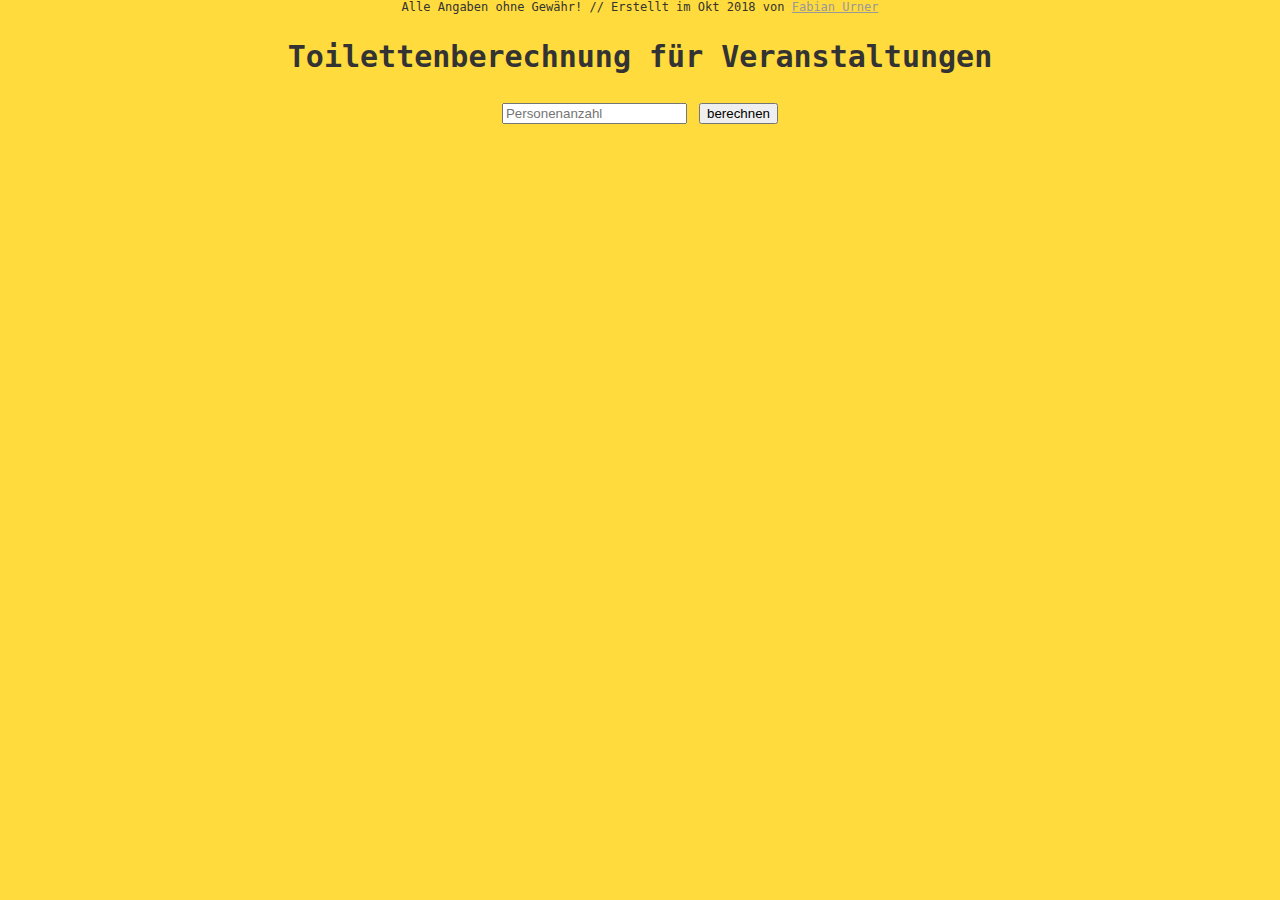
<file: index.html>
<html>
  <head>
    <meta charset="utf-8">
    <meta name="viewport" content="width=device-width, initial-scale=1.0">
    <link href="style.css" rel="stylesheet">
    <title>Toiletten-Berechnung</title>
  </head>
  <body>
    <p><div class="discl">Alle Angaben ohne Gewähr! // Erstellt im Okt 2018 von <a href="mailto:fabian.urner@gmail.com">Fabian Urner</a></div></p>



<h2>Toilettenberechnung für Veranstaltungen</h2>
	<div class="formitem">
		<label><input placeholder="Personenanzahl" type="text" name="anzahl" id="anzahl"></label>
		<label><button id="textfeld" type="button"> berechnen </button></label>
	</div>
	<p><div class="textfeld-msg"></div></p>
	<p><div class="DamenWC"></div></p>
	<p><div class="HerrenWC"></div></p>
	<p><div class="HerrenUrinal"></div></p>

<script>
document.querySelector('#textfeld').onclick = function () {
	 //----- Konstanten -------
  var personenAnzahl = document.querySelector("#anzahl").value;  
  //Damen
  var ladyTill100 = 3;
  var ladyMoreThan100 = 1.2;
  var ladyMoreThan1000 = 0.9;
  var ladyMoreThan20000 = 0.6;
  
  //Herren WC
  var gentWCTill100 = 1;
  var gentWCMoreThan100 = 0.4;
  var gentWCMoreThan1000 = 0.3;
  var gentWCMoreThan20000 = 0.2;
  
  //Herren Urinal
  var gentUriTill100 = 2;
  var gentUriMoreThan100 = 0.8;
  var gentUriMoreThan1000 = 0.6;
  var gentUriMoreThan20000 = 0.4;
  
  //----- Ergebnisse --------
  var damenWC;
  var herrenWC;
  var herrenUrinal;
 
 
  
if (personenAnzahl > 20000 ) {
  
  var tempFaktor = (personenAnzahl-20000)/100;
  if (tempFaktor-Math.floor(tempFaktor)>0){
    tempFaktor=Math.floor(tempFaktor) + 1;
  }
  
  //Damen
  damenWC = ladyTill100+Math.ceil(9*ladyMoreThan100)+Math.ceil(190*ladyMoreThan1000)+Math.ceil(tempFaktor*ladyMoreThan20000);
  
  //Herren WC
  herrenWC = gentWCTill100+Math.ceil(9*gentWCMoreThan100)+Math.ceil(190*gentWCMoreThan1000)+Math.ceil(tempFaktor*gentWCMoreThan20000);
  
  //Herren Urinal
  herrenUrinal = gentUriTill100+Math.ceil(9*gentUriMoreThan100)+Math.ceil(190*gentUriMoreThan1000)+Math.ceil(tempFaktor*gentUriMoreThan20000);
}
  else if (personenAnzahl > 1000 ) {
    
    var tempFaktor = (personenAnzahl-1000)/100;
    if (tempFaktor-Math.floor(tempFaktor)>0){
      tempFaktor=Math.floor(tempFaktor) + 1;
    }
    
    //Damen
    damenWC = ladyTill100+Math.ceil(9*ladyMoreThan100)+Math.ceil(tempFaktor*ladyMoreThan1000);
    
    //Herren WC
    herrenWC = gentWCTill100+Math.ceil(9*gentWCMoreThan100)+Math.ceil(tempFaktor*gentWCMoreThan1000);
    
    //Herren Urinal
    herrenUrinal = gentUriTill100+Math.ceil(9*gentUriMoreThan100)+Math.ceil(tempFaktor*gentUriMoreThan1000);
  }
  else if (personenAnzahl > 100){
    
    var tempFaktor = (personenAnzahl-100)/100;
    if (tempFaktor-Math.floor(tempFaktor)>0){
      tempFaktor=Math.floor(tempFaktor) + 1;
    }
    
    //Damen
    damenWC = ladyTill100+Math.ceil(tempFaktor*ladyMoreThan100);
    
    //Herren WC
    herrenWC = gentWCTill100+Math.ceil(tempFaktor*gentWCMoreThan100);
    
    //Herren Urinal
    herrenUrinal = gentUriTill100+Math.ceil(tempFaktor*gentUriMoreThan100);
  }
  else if (personenAnzahl > 0){
    
    //Damen
    damenWC = ladyTill100;
    
    //Herren WC
    herrenWC = gentWCTill100;
    
    //Herren Urinal
    herrenUrinal = gentUriTill100;
    
  }  
  
  
  if (personenAnzahl >0){
    document.querySelector('.textfeld-msg').innerHTML = "Es werden nach MVStättVO folgende Anzahlen an Toiletten benötigt: ";
    document.querySelector('.DamenWC').innerHTML = "Damen-WC: "+damenWC;
    document.querySelector('.HerrenWC').innerHTML = "Herrne-WC: "+herrenWC;
    document.querySelector('.HerrenUrinal').innerHTML = "Herren-Urinal: "+herrenUrinal;
    
      
  }
  else if (personenAnzahl == 0)
  {
    alert("dein Ernst? Ohne Besucher brauchst du auch nix zum reinpissen!");
  }
  else
  {
    alert("ungültiger Wert");
  }
	

	
	}
</script>

  </body>
</html>
</file>
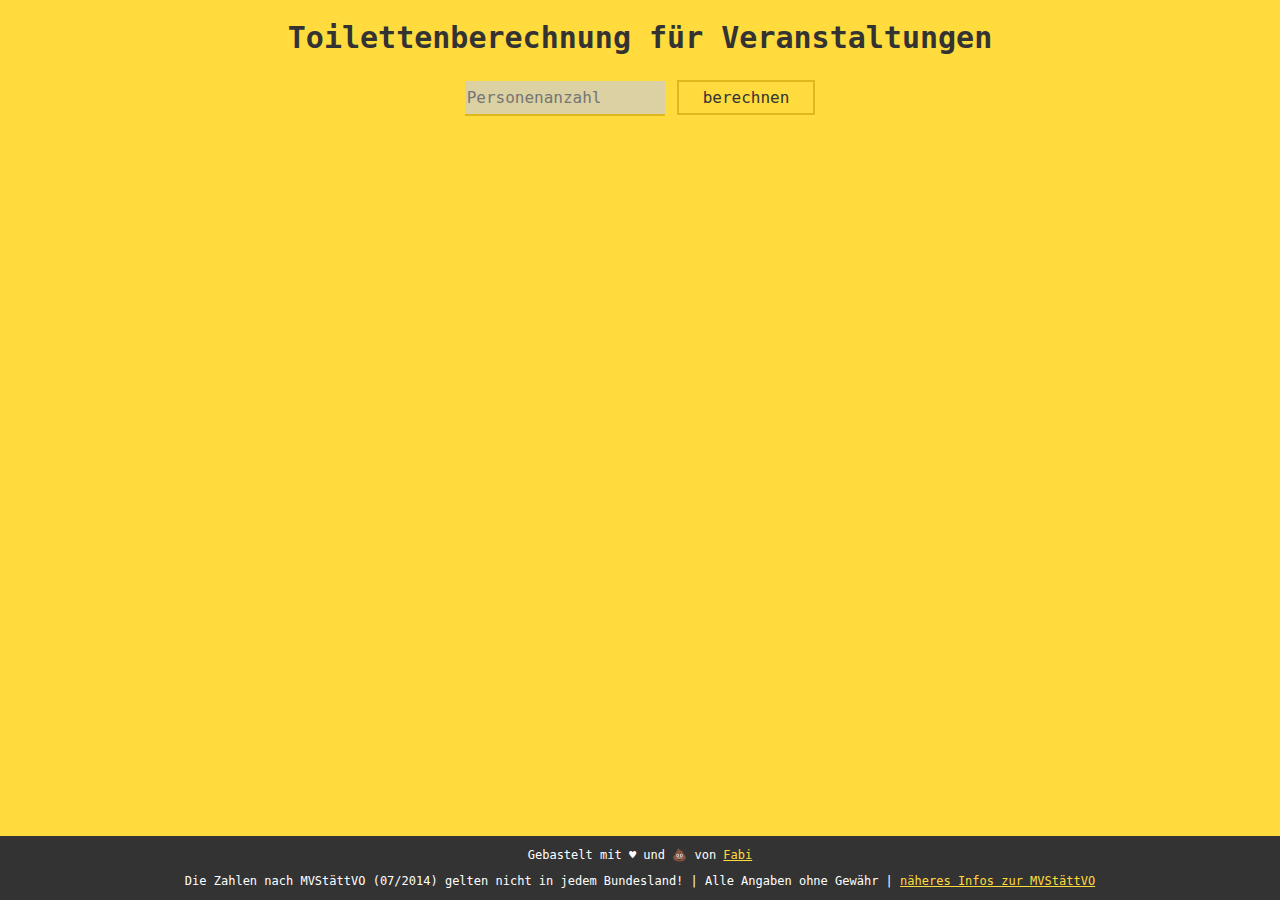
<file: dev/index.html>
<html>
  <head>
    <meta charset="utf-8">
    <meta name="viewport" content="width=device-width, initial-scale=1.0">
    <link href="style.css" rel="stylesheet">
    <title>Toiletten-Berechnung</title>
  </head>
  <body>
  
<h2>Toilettenberechnung für Veranstaltungen</h2>
	<div class="formitem">
		<label><input placeholder="Personenanzahl" type="text" name="anzahl" id="anzahl"></label>
		<label><button id="textfeld" type="button"> berechnen </button></label>
	</div>
	<p><div class="textfeld-msg"></div></p>
	<p><div class="DamenWC"></div></p>
	<p><div class="HerrenWC"></div></p>
	<p><div class="HerrenUrinal"></div></p>
	<p><div class="bf"></div></p>

<script>
document.querySelector('#textfeld').onclick = throneCalc;
document.querySelector('#anzahl').onclick = throneCalc;
	
function throneCalc () {
	 //----- Konstanten -------
  var personenAnzahl = document.querySelector("#anzahl").value;  
  //Damen
  var ladyTill100 = 3;
  var ladyMoreThan100 = 1.2;
  var ladyMoreThan1000 = 0.9;
  var ladyMoreThan20000 = 0.6;
  
  //Herren WC
  var gentWCTill100 = 1;
  var gentWCMoreThan100 = 0.4;
  var gentWCMoreThan1000 = 0.3;
  var gentWCMoreThan20000 = 0.2;
  
  //Herren Urinal
  var gentUriTill100 = 2;
  var gentUriMoreThan100 = 0.8;
  var gentUriMoreThan1000 = 0.6;
  var gentUriMoreThan20000 = 0.4;
  
  //----- Ergebnisse --------
  var damenWC;
  var damenBF;
  var herrenWC;
  var herrenBF;
  var herrenUrinal;
 
 
  
if (personenAnzahl > 20000 ) {
  
  var tempFaktor = (personenAnzahl-20000)/100;
  if (tempFaktor-Math.floor(tempFaktor)>0){
    tempFaktor=Math.floor(tempFaktor) + 1;
  }
  
  //Damen
  damenWC = ladyTill100+Math.ceil(9*ladyMoreThan100)+Math.ceil(190*ladyMoreThan1000)+Math.ceil(tempFaktor*ladyMoreThan20000);
  
  //Herren WC
  herrenWC = gentWCTill100+Math.ceil(9*gentWCMoreThan100)+Math.ceil(190*gentWCMoreThan1000)+Math.ceil(tempFaktor*gentWCMoreThan20000);
  
  //Herren Urinal
  herrenUrinal = gentUriTill100+Math.ceil(9*gentUriMoreThan100)+Math.ceil(190*gentUriMoreThan1000)+Math.ceil(tempFaktor*gentUriMoreThan20000);
}
  else if (personenAnzahl > 1000 ) {
    
    var tempFaktor = (personenAnzahl-1000)/100;
    if (tempFaktor-Math.floor(tempFaktor)>0){
      tempFaktor=Math.floor(tempFaktor) + 1;
    }
    
    //Damen
    damenWC = ladyTill100+Math.ceil(9*ladyMoreThan100)+Math.ceil(tempFaktor*ladyMoreThan1000);
    
    //Herren WC
    herrenWC = gentWCTill100+Math.ceil(9*gentWCMoreThan100)+Math.ceil(tempFaktor*gentWCMoreThan1000);
    
    //Herren Urinal
    herrenUrinal = gentUriTill100+Math.ceil(9*gentUriMoreThan100)+Math.ceil(tempFaktor*gentUriMoreThan1000);
  }
  else if (personenAnzahl > 100){
    
    var tempFaktor = (personenAnzahl-100)/100;
    if (tempFaktor-Math.floor(tempFaktor)>0){
      tempFaktor=Math.floor(tempFaktor) + 1;
    }
    
    //Damen
    damenWC = ladyTill100+Math.ceil(tempFaktor*ladyMoreThan100);
    
    //Herren WC
    herrenWC = gentWCTill100+Math.ceil(tempFaktor*gentWCMoreThan100);
    
    //Herren Urinal
    herrenUrinal = gentUriTill100+Math.ceil(tempFaktor*gentUriMoreThan100);
  }
  else if (personenAnzahl > 0){
    
    //Damen
    damenWC = ladyTill100;
    
    //Herren WC
    herrenWC = gentWCTill100;
    
    //Herren Urinal
    herrenUrinal = gentUriTill100;
    
  }  
  
  
  if (personenAnzahl >0){
	  
    damenBF = Math.ceil(damenWC/12);
    herrenBF = Math.ceil(herrenWC/12);
    document.querySelector('.textfeld-msg').innerHTML = "Es werden nach MVStättVO (07/2014) folgende Anzahlen an Toiletten benötigt: ";
    document.querySelector('.DamenWC').innerHTML = "<strong class=\"marker\">"+damenWC.toLocaleString() + "</strong> Damen-WCs (davon BF*: " + damenBF.toLocaleString() + ")";
    if(herrenWC>1){
	document.querySelector('.HerrenWC').innerHTML = "<strong class=\"marker\">"+herrenWC.toLocaleString() + "</strong> Herren-WCs (davon BF*: " + herrenBF.toLocaleString() + ")";
    }
    else{
    	document.querySelector('.HerrenWC').innerHTML = "<strong class=\"marker\">"+herrenWC.toLocaleString() + "</strong> Herren-WC (davon BF*: " + herrenBF.toLocaleString() + ")";
    }
		
    document.querySelector('.HerrenUrinal').innerHTML = "<strong class=\"marker\">" + herrenUrinal.toLocaleString() + "</strong> Urinale";
    document.querySelector('.bf').innerHTML = "* Anteil an barrierefreien Toiletten.";
    
      
  }
  else if (personenAnzahl == 0)
  {
    alert("dein Ernst? Ohne Besucher brauchst du auch nix zum reinpissen!");
  }
  else
  {
    alert("ungültiger Wert");
  }
	
	
	}
</script>
	
	<div class="footer">
	  	<p>Gebastelt mit ♥ und 💩 von <a href="mailto:fabian.urner@gmail.com?subject=💩%20Feedback%20ThroneCalc">Fabi</a></p>
		<p>Die Zahlen nach MVStättVO (07/2014) gelten nicht in jedem Bundesland! | Alle Angaben ohne Gewähr | <a href="https://de.wikipedia.org/wiki/Versammlungsst%C3%A4ttenverordnung">näheres Infos zur MVStättVO</a></p>
	</div>
  </body>
</html>
</file>
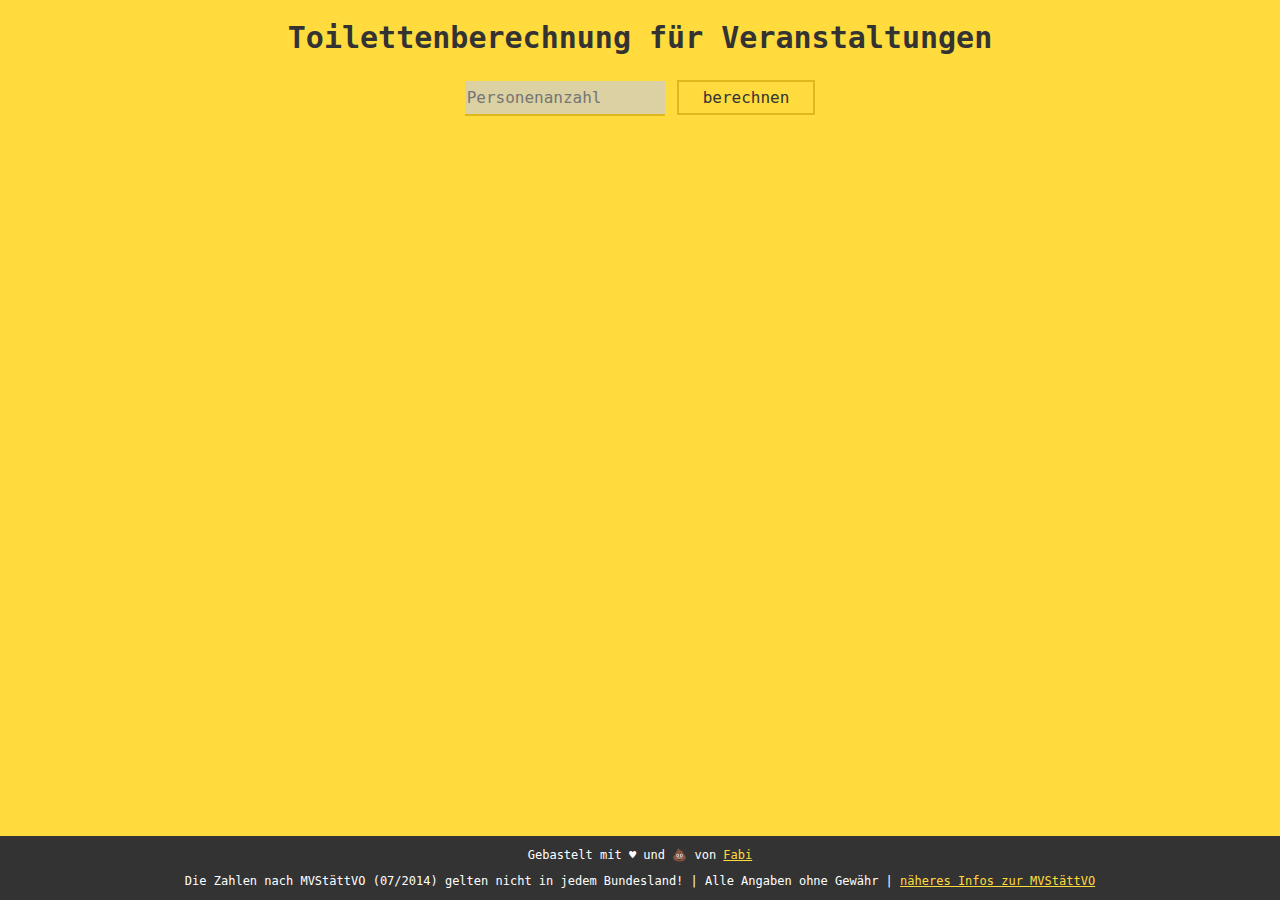
<file: thronecalc/index.html>
<html>
  <head>
    <meta charset="utf-8">
    <meta name="viewport" content="width=device-width, initial-scale=1.0">
    <link href="style.css" rel="stylesheet">
    <title>Toiletten-Berechnung</title>
  </head>
  <body>
  
<h2>Toilettenberechnung für Veranstaltungen</h2>
	<div class="formitem">
		<label><input placeholder="Personenanzahl" type="text" name="anzahl" id="anzahl"></label>
		<label><button id="textfeld" type="button"> berechnen </button></label>
	</div>
	<p><div class="textfeld-msg"></div></p>
	<p><div class="DamenWC"></div></p>
	<p><div class="HerrenWC"></div></p>
	<p><div class="HerrenUrinal"></div></p>
	<p><div class="bf"></div></p>

<script>
document.querySelector('#textfeld').onclick = function () {
	 //----- Konstanten -------
  var personenAnzahl = document.querySelector("#anzahl").value;  
  //Damen
  var ladyTill100 = 3;
  var ladyMoreThan100 = 1.2;
  var ladyMoreThan1000 = 0.9;
  var ladyMoreThan20000 = 0.6;
  
  //Herren WC
  var gentWCTill100 = 1;
  var gentWCMoreThan100 = 0.4;
  var gentWCMoreThan1000 = 0.3;
  var gentWCMoreThan20000 = 0.2;
  
  //Herren Urinal
  var gentUriTill100 = 2;
  var gentUriMoreThan100 = 0.8;
  var gentUriMoreThan1000 = 0.6;
  var gentUriMoreThan20000 = 0.4;
  
  //----- Ergebnisse --------
  var damenWC;
  var damenBF;
  var herrenWC;
  var herrenBF;
  var herrenUrinal;
 
 
  
if (personenAnzahl > 20000 ) {
  
  var tempFaktor = (personenAnzahl-20000)/100;
  if (tempFaktor-Math.floor(tempFaktor)>0){
    tempFaktor=Math.floor(tempFaktor) + 1;
  }
  
  //Damen
  damenWC = ladyTill100+Math.ceil(9*ladyMoreThan100)+Math.ceil(190*ladyMoreThan1000)+Math.ceil(tempFaktor*ladyMoreThan20000);
  
  //Herren WC
  herrenWC = gentWCTill100+Math.ceil(9*gentWCMoreThan100)+Math.ceil(190*gentWCMoreThan1000)+Math.ceil(tempFaktor*gentWCMoreThan20000);
  
  //Herren Urinal
  herrenUrinal = gentUriTill100+Math.ceil(9*gentUriMoreThan100)+Math.ceil(190*gentUriMoreThan1000)+Math.ceil(tempFaktor*gentUriMoreThan20000);
}
  else if (personenAnzahl > 1000 ) {
    
    var tempFaktor = (personenAnzahl-1000)/100;
    if (tempFaktor-Math.floor(tempFaktor)>0){
      tempFaktor=Math.floor(tempFaktor) + 1;
    }
    
    //Damen
    damenWC = ladyTill100+Math.ceil(9*ladyMoreThan100)+Math.ceil(tempFaktor*ladyMoreThan1000);
    
    //Herren WC
    herrenWC = gentWCTill100+Math.ceil(9*gentWCMoreThan100)+Math.ceil(tempFaktor*gentWCMoreThan1000);
    
    //Herren Urinal
    herrenUrinal = gentUriTill100+Math.ceil(9*gentUriMoreThan100)+Math.ceil(tempFaktor*gentUriMoreThan1000);
  }
  else if (personenAnzahl > 100){
    
    var tempFaktor = (personenAnzahl-100)/100;
    if (tempFaktor-Math.floor(tempFaktor)>0){
      tempFaktor=Math.floor(tempFaktor) + 1;
    }
    
    //Damen
    damenWC = ladyTill100+Math.ceil(tempFaktor*ladyMoreThan100);
    
    //Herren WC
    herrenWC = gentWCTill100+Math.ceil(tempFaktor*gentWCMoreThan100);
    
    //Herren Urinal
    herrenUrinal = gentUriTill100+Math.ceil(tempFaktor*gentUriMoreThan100);
  }
  else if (personenAnzahl > 0){
    
    //Damen
    damenWC = ladyTill100;
    
    //Herren WC
    herrenWC = gentWCTill100;
    
    //Herren Urinal
    herrenUrinal = gentUriTill100;
    
  }  
  
  
  if (personenAnzahl >0){
	  
    damenBF = Math.ceil(damenWC/12);
    herrenBF = Math.ceil(herrenWC/12);
    document.querySelector('.textfeld-msg').innerHTML = "Es werden nach MVStättVO (07/2014) folgende Anzahlen an Toiletten benötigt: ";
    document.querySelector('.DamenWC').innerHTML = "<strong class=\"marker\">"+damenWC.toLocaleString() + "</strong> Damen-WCs (davon BF*: " + damenBF.toLocaleString() + ")";
    if(herrenWC>1){
	document.querySelector('.HerrenWC').innerHTML = "<strong class=\"marker\">"+herrenWC.toLocaleString() + "</strong> Herren-WCs (davon BF*: " + herrenBF.toLocaleString() + ")";
    }
    else{
    	document.querySelector('.HerrenWC').innerHTML = "<strong class=\"marker\">"+herrenWC.toLocaleString() + "</strong> Herren-WC (davon BF*: " + herrenBF.toLocaleString() + ")";
    }
		
    document.querySelector('.HerrenUrinal').innerHTML = "<strong class=\"marker\">" + herrenUrinal.toLocaleString() + "</strong> Urinale";
    document.querySelector('.bf').innerHTML = "* Anteil an barrierefreien Toiletten.";
    
      
  }
  else if (personenAnzahl == 0)
  {
    alert("dein Ernst? Ohne Besucher brauchst du auch nix zum reinpissen!");
  }
  else
  {
    alert("ungültiger Wert");
  }
	
	
	}
</script>
	
	<div class="footer">
	  	<p>Gebastelt mit ♥ und 💩 von <a href="mailto:fabian.urner@gmail.com?subject=💩%20Feedback%20ThroneCalc">Fabi</a></p>
		<p>Die Zahlen nach MVStättVO (07/2014) gelten nicht in jedem Bundesland! | Alle Angaben ohne Gewähr | <a href="https://de.wikipedia.org/wiki/Versammlungsst%C3%A4ttenverordnung">näheres Infos zur MVStättVO</a></p>
	</div>
  </body>
</html>
</file>
<file: style.css>
body {
  margin:0;
  padding:0;
  font-family:sans-serif;
  text-align:center;
  color:#333;
  background-color:#ffdb3d;
  
  }

body {
  font-family:Inconsolata,monospace;
  font-size:20px
}

.discl {
  font-size:12px
}


a,a:visited {
  color:#999
}
a:active,a:hover{
  color:#11a0c4
  }
</file>
<file: dev/style.css>
body {
  margin:0;
  padding:0;
  font-family:sans-serif;
  text-align:center;
  color:#333;
  background-color:#ffdb3d;
  
  }

body {
  font-family:Inconsolata,monospace;
  font-size:20px;
  padding-top: 20px;
}

.discl {
  font-size:12px
}

input[type=text] {
    background-color: #dcd1a3;
    color: #333;
    border: none;
    border-bottom: 2px solid #ddb91d;
    height:35px;
    width:200px;
    font-family:Inconsolata,monospace;
    font-size: 16px;
}

input[type=text]:focus {
    background-color: #fff;
    color: #333;
}

button {
    background-color: #ffdb3d;
    border: 2px solid #ddb91d;
    color: #333;
    text-align: center;
    text-decoration: none;
    display: inline-block;
    height:35px;
    padding: 5px 24px;
    font-family:Inconsolata,monospace;
    font-size: 16px;
}

button:hover{
  -webkit-transition-duration: 0.4s; /* Safari */
  transition-duration: 0.4s;
  background-color:#ddb91d;
}

.footer {
    position: fixed;
    left: 0;
    bottom: 0;
    width: 100%;
    background-color: #333;
    color: white;
    text-align: center;
    font-size:12px;
}

a,a:visited {
  color:#ffdb3d
}
a:active,a:hover{
  color:#11a0c4
  }

.marker {
  background-color:#333;
  color:#fff;
}

.textfeld-msg{
  font-size:16px;
}

.bf {
  font-size:12px;
}
</file>
<file: thronecalc/style.css>
body {
  margin:0;
  padding:0;
  font-family:sans-serif;
  text-align:center;
  color:#333;
  background-color:#ffdb3d;
  
  }

body {
  font-family:Inconsolata,monospace;
  font-size:20px;
  padding-top: 20px;
}

.discl {
  font-size:12px
}

input[type=text] {
    background-color: #dcd1a3;
    color: #333;
    border: none;
    border-bottom: 2px solid #ddb91d;
    height:35px;
    width:200px;
    font-family:Inconsolata,monospace;
    font-size: 16px;
}

input[type=text]:focus {
    background-color: #fff;
    color: #333;
}

button {
    background-color: #ffdb3d;
    border: 2px solid #ddb91d;
    color: #333;
    text-align: center;
    text-decoration: none;
    display: inline-block;
    height:35px;
    padding: 5px 24px;
    font-family:Inconsolata,monospace;
    font-size: 16px;
}

button:hover{
  -webkit-transition-duration: 0.4s; /* Safari */
  transition-duration: 0.4s;
  background-color:#ddb91d;
}

.footer {
    position: fixed;
    left: 0;
    bottom: 0;
    width: 100%;
    background-color: #333;
    color: white;
    text-align: center;
    font-size:12px;
}

a,a:visited {
  color:#ffdb3d
}
a:active,a:hover{
  color:#11a0c4
  }

.marker {
  background-color:#333;
  color:#fff;
}

.textfeld-msg{
  font-size:16px;
}

.bf {
  font-size:12px;
}
</file>
